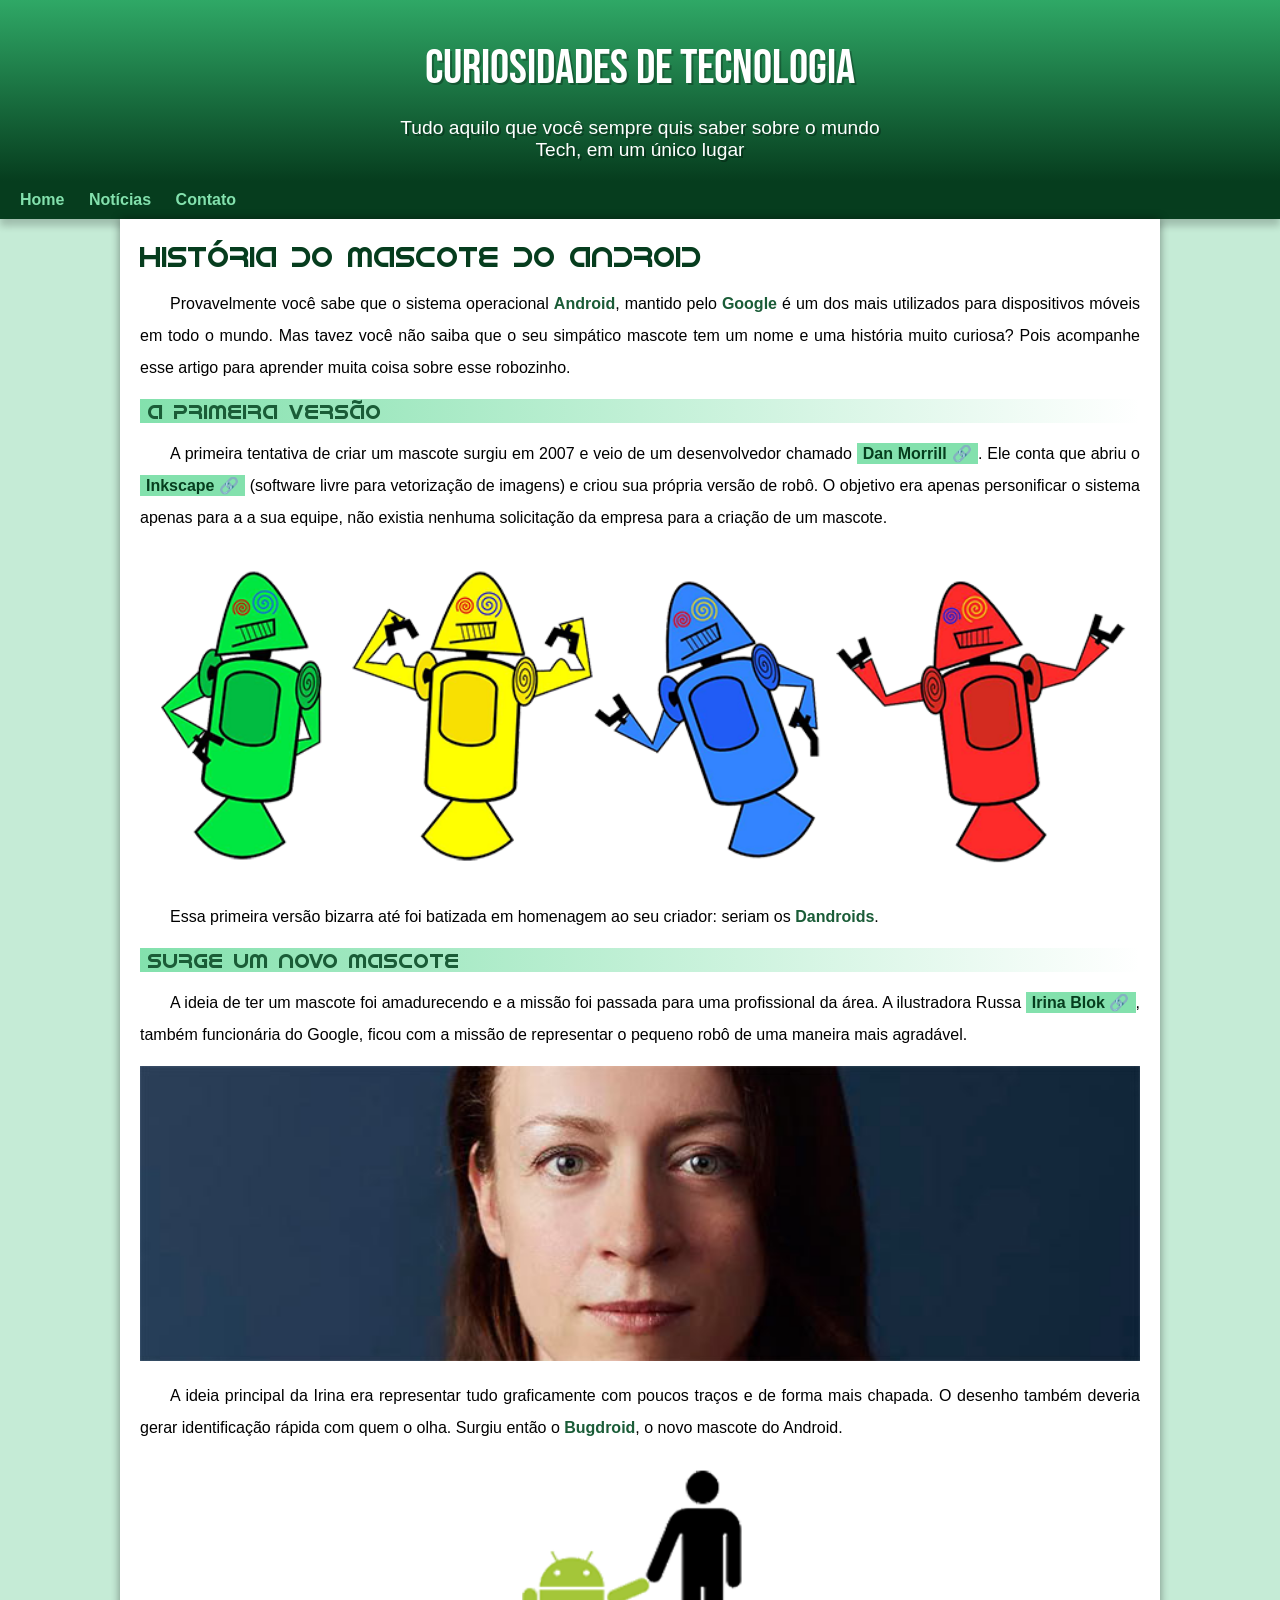
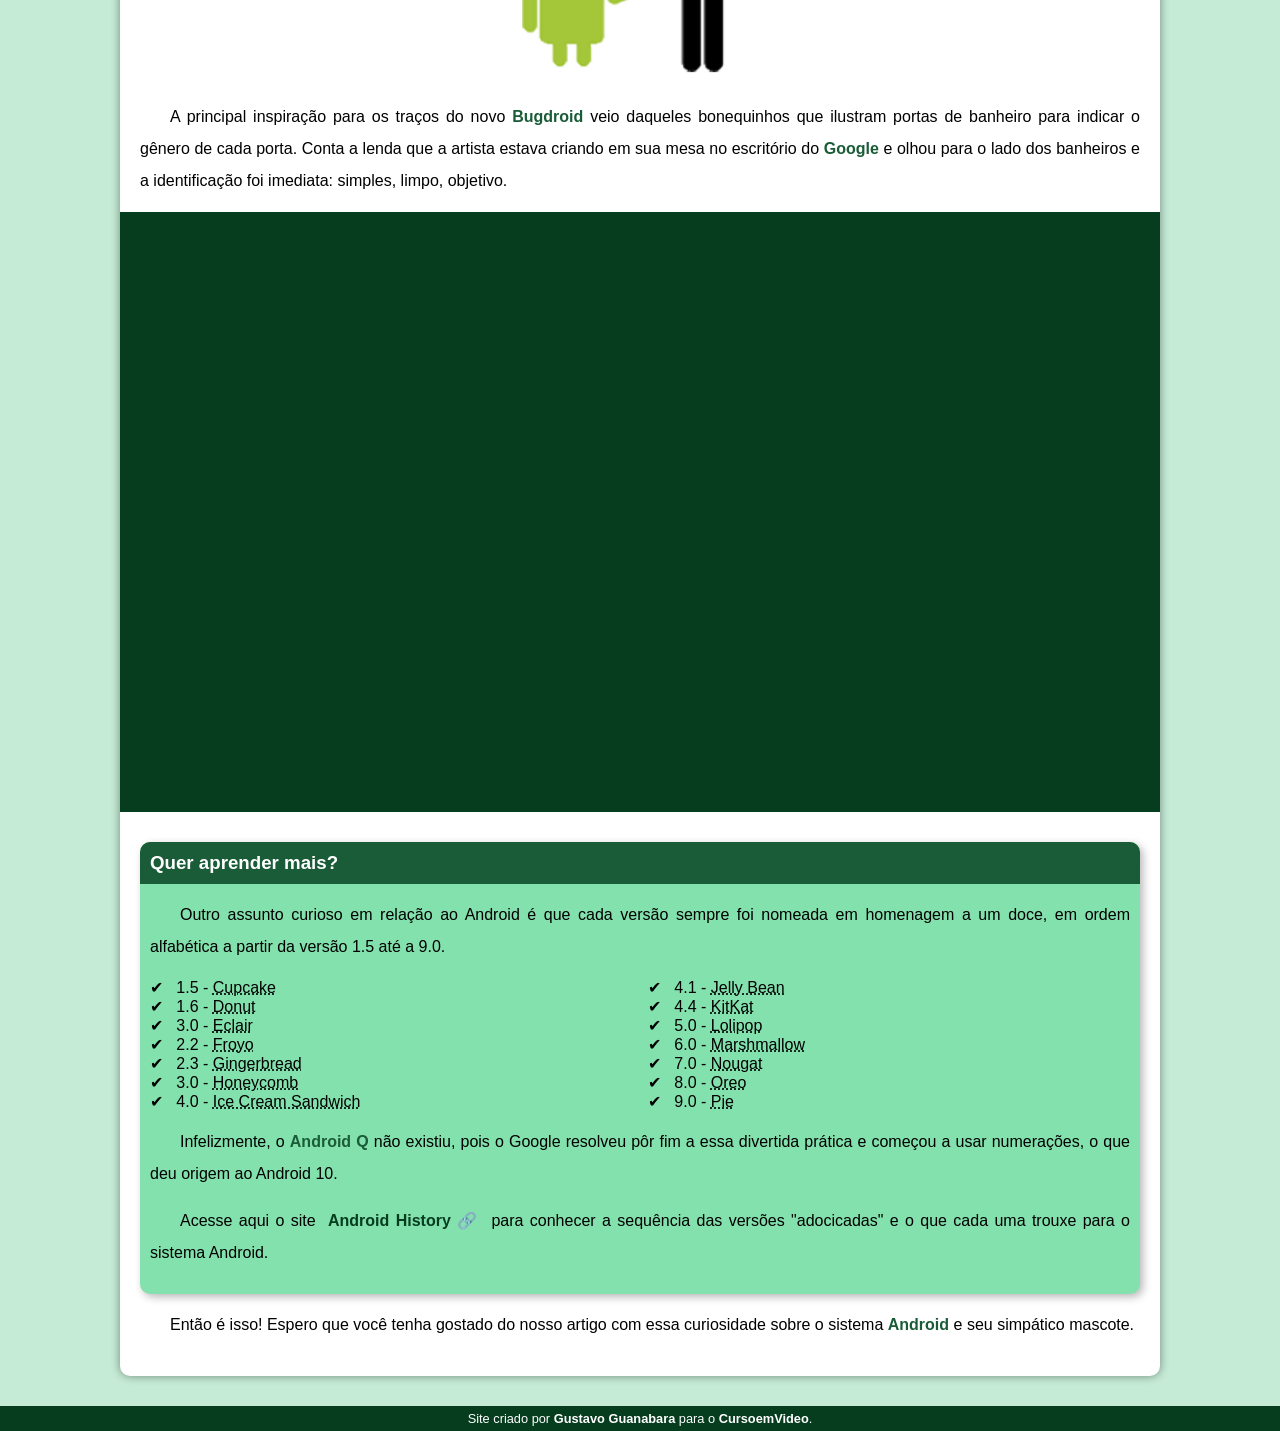
<file: index.html>
<!DOCTYPE html>
<html lang="pt-br">
  <head>
    <meta charset="UTF-8" />
    <meta name="viewport" content="width=device-width, initial-scale=1.0" />
    <title>Como surgiu o mascote do Android?</title>
    <link
      rel="shortcut icon"
      href="pacote-projeto-d010/imagens/favicon.ico"
      type="image/x-icon"
    />
    <link rel="stylesheet" href="estilo/style.css" />
  </head>
  <body>
    <header>
      <h1>Curiosidades de Tecnologia</h1>
      <p>
        Tudo aquilo que você sempre quis saber sobre o mundo Tech, em um único
        lugar
      </p>
    </header>
    <nav>
      <a href="#">Home</a>
      <a href="#">Notícias</a>
      <a href="#">Contato</a>
    </nav>
    <main>
      <article>
        <h1>História do Mascote do Android</h1>

        <p>
          Provavelmente você sabe que o sistema operacional <strong>Android</strong>, mantido
          pelo <strong>Google</strong> é um dos mais utilizados para dispositivos móveis em todo
          o mundo. Mas tavez você não saiba que o seu simpático mascote tem um
          nome e uma história muito curiosa? Pois acompanhe esse artigo para
          aprender muita coisa sobre esse robozinho.
        </p>

        <h2>A primeira versão</h2>

        <p>
          A primeira tentativa de criar um mascote surgiu em 2007 e veio de um
          desenvolvedor chamado <a href="https://androidcommunity.com/dan-morrill-shows-us-the-android-mascot-that-almost-was-20130103/" target="_blank" class="externo">Dan Morrill</a>. Ele conta que abriu o <a href="https://inkscape.org/pt-br/" target="_blank" class="externo">Inkscape</a>
          (software livre para vetorização de imagens) e criou sua própria
          versão de robô. O objetivo era apenas personificar o sistema apenas
          para a a sua equipe, não existia nenhuma solicitação da empresa para a
          criação de um mascote.
        </p>

        <picture>
          <source media="(max-width: 670px)" srcset="pacote-projeto-d010/imagens/dan-droids-pq.png">
          <img
            src="pacote-projeto-d010/imagens/dan-droids.png"
            alt="Primeiro mascote do Android"
          />
        </picture>

        <p>
          Essa primeira versão bizarra até foi batizada em homenagem ao seu
          criador: seriam os <strong>Dandroids</strong>.
        </p>

        <h2>Surge um novo mascote</h2>

        <p>
          A ideia de ter um mascote foi amadurecendo e a missão foi passada para
          uma profissional da área. A ilustradora Russa <a href="https://www.irinablok.com" target="_blank" class="externo">Irina Blok</a>, também
          funcionária do Google, ficou com a missão de representar o pequeno
          robô de uma maneira mais agradável.
        </p>

        <picture>
          <source media="(max-width: 670px)" srcset="pacote-projeto-d010/imagens/irina-blok-pq.jpg">
          <img
            src="pacote-projeto-d010/imagens/irina-blok.jpg"
            alt="Irina Blok, criadora do Bugdroid"
          />
        </picture>

        <p>
          A ideia principal da Irina era representar tudo graficamente com
          poucos traços e de forma mais chapada. O desenho também deveria gerar
          identificação rápida com quem o olha. Surgiu então o <strong>Bugdroid</strong>, o novo
          mascote do Android.
        </p>

        <img src="pacote-projeto-d010/imagens/bugdroid.png" class="pequena" alt="Bugdroid" />

        <p>
          A principal inspiração para os traços do novo <strong>Bugdroid</strong> veio daqueles
          bonequinhos que ilustram portas de banheiro para indicar o gênero de
          cada porta. Conta a lenda que a artista estava criando em sua mesa no
          escritório do <strong>Google</strong> e olhou para o lado dos banheiros e a
          identificação foi imediata: simples, limpo, objetivo.
        </p>

        <div class="video">
          <iframe
            width="560"
            height="315"
            src="https://www.youtube.com/embed/l2UDgpLz20M?si=VcuSnDNNnTh_ptDG"
            title="YouTube video player"
            frameborder="0"
            allow="accelerometer; autoplay; clipboard-write; encrypted-media; gyroscope; picture-in-picture; web-share"
            referrerpolicy="strict-origin-when-cross-origin"
            allowfullscreen
          ></iframe>
        </div>

        <aside>
          <h3>Quer aprender mais?</h3>

          <p>
            Outro assunto curioso em relação ao Android é que cada versão sempre
            foi nomeada em homenagem a um doce, em ordem alfabética a partir da
            versão 1.5 até a 9.0.
          </p>

          <ul>
            <li>
              1.5 - <abbr title="Bolo de Copo">Cupcake</abbr>
            </li>
            <li>
              1.6 - <abbr title="Rosquinha">Donut</abbr>
            </li>
            <li>
              3.0 - <abbr title="Bomba">Eclair</abbr>
            </li>
            <li>
              2.2 - <abbr title="Iogurte Congelado">Froyo</abbr>
            </li>
            <li>
              2.3 - <abbr title="Biscoito de Gengibre">Gingerbread</abbr>
            </li>
            <li>
              3.0 - <abbr title="Favo de Mel">Honeycomb</abbr>
            </li>
            <li>
              4.0 - <abbr title="Sanduíche de Sorvete">Ice Cream Sandwich</abbr>
            </li>
            <li>
              4.1 - <abbr title="Jujuba">Jelly Bean</abbr>
            </li>
            <li>
              4.4 - <abbr title="KitKat">KitKat</abbr>
            </li>
            <li>
              5.0 - <abbr title="Pirulito">Lolipop</abbr>
            </li>
            <li>
              6.0 - <abbr title="Marshmallow">Marshmallow</abbr>
            </li>
            <li>
              7.0 - <abbr title="Torrone">Nougat</abbr>
            </li>
            <li>
              8.0 - <abbr title="Oreo">Oreo</abbr>
            </li>
            <li>
              9.0 - <abbr title="Torta">Pie</abbr>
            </li>
          </ul>

          <p>
            Infelizmente, o <strong>Android Q</strong> não existiu, pois o Google resolveu pôr
            fim a essa divertida prática e começou a usar numerações, o que deu
            origem ao Android 10.
          </p>

          <p>
            Acesse aqui o site <a href="https://www.android.com/intl/pt_pt/history/" target="_blank" class="externo">Android History</a> para conhecer a sequência das
            versões "adocicadas" e o que cada uma trouxe para o sistema Android.
          </p>
        </aside>

        <p>
          Então é isso! Espero que você tenha gostado do nosso artigo com essa
          curiosidade sobre o sistema <strong>Android</strong> e seu simpático mascote.
        </p>
      </article>
    </main>
    <footer>
      <p>Site criado por <a href="https://gustavoguanabara.github.io" target="_blank">Gustavo Guanabara</a> para o <a href="https://www.youtube.com/@CursoemVideo" target="_blank">CursoemVideo</a>.</p>
    </footer>
  </body>
</html>
</file>
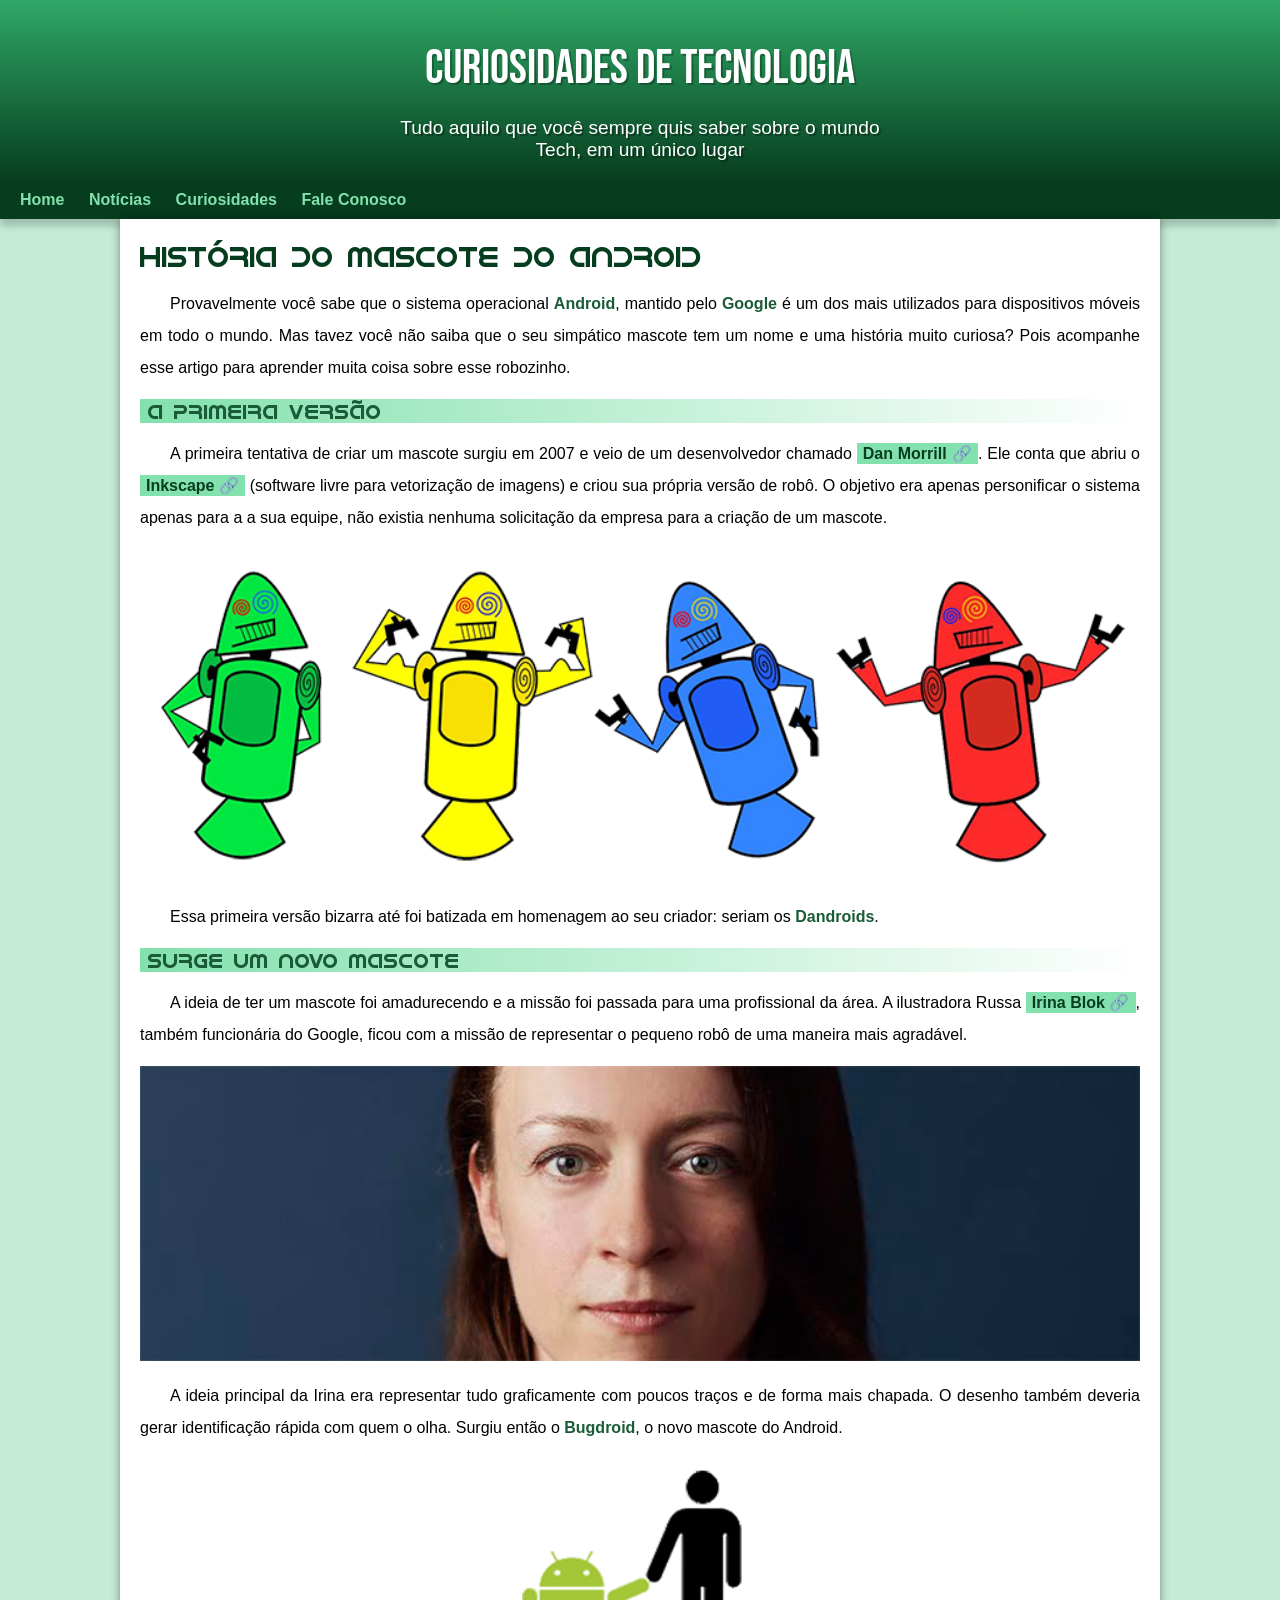
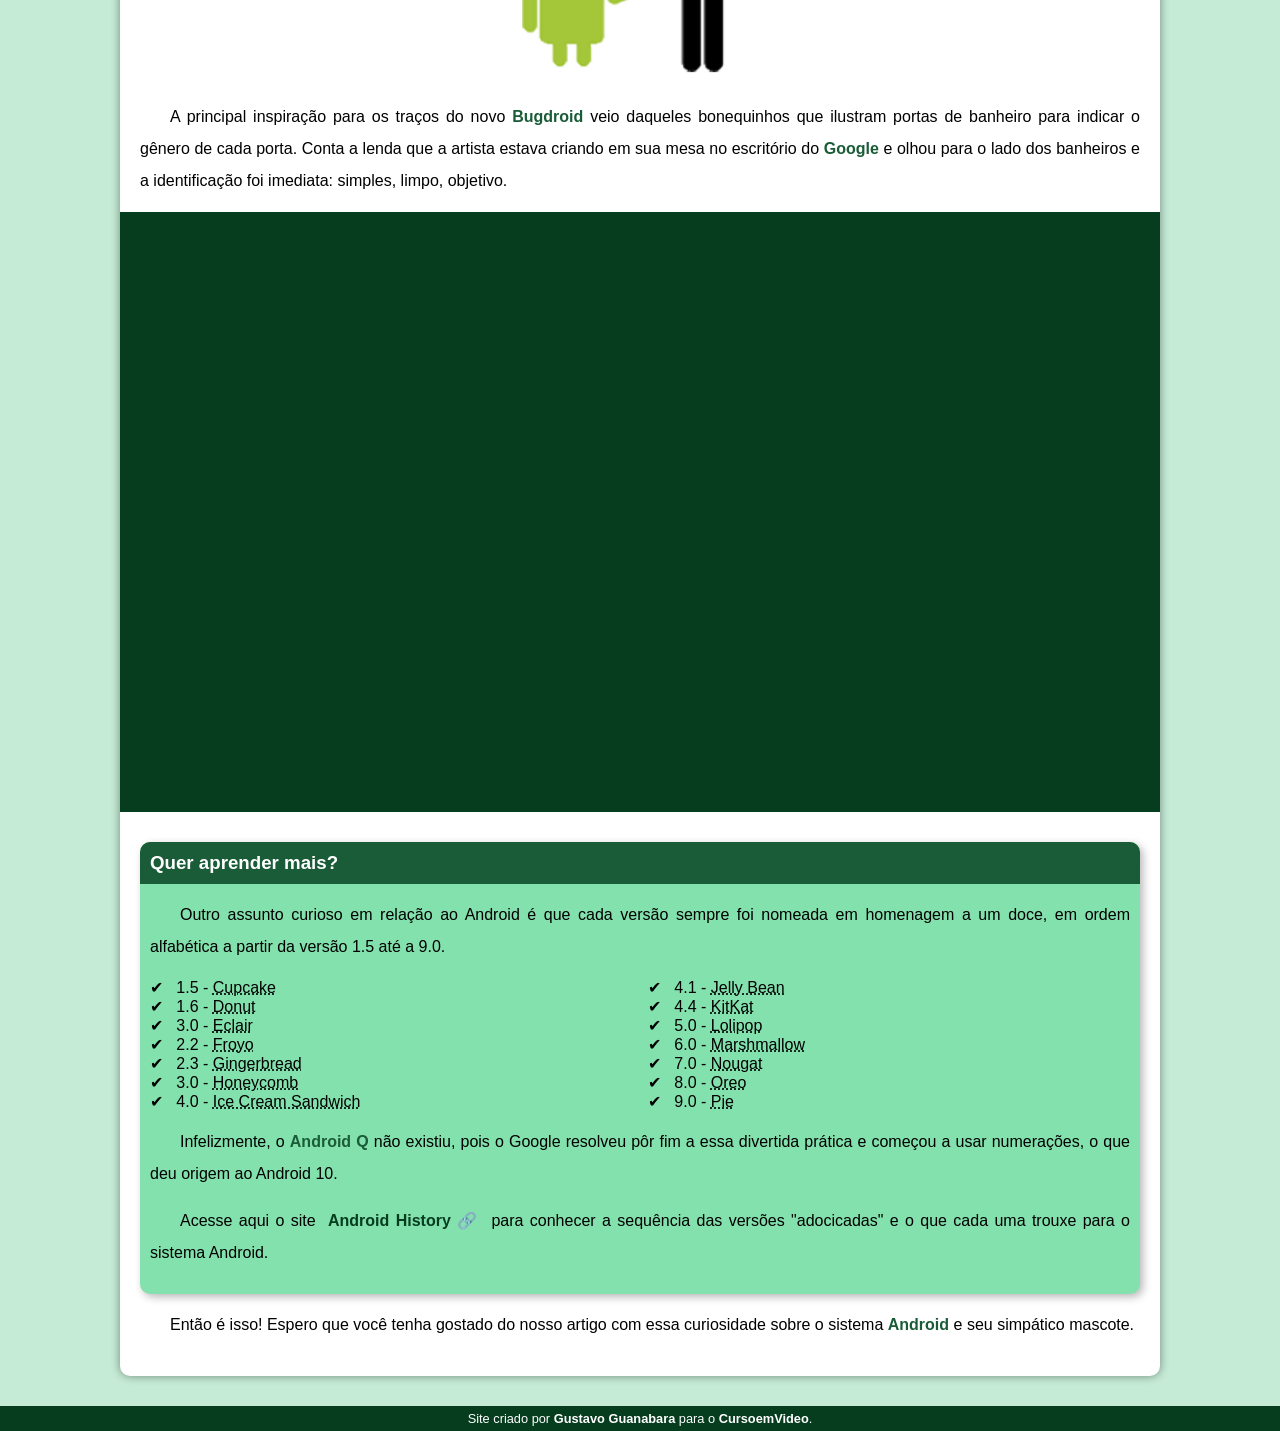
<file: android.html>
<!DOCTYPE html>
<html lang="pt-br">
  <head>
    <meta charset="UTF-8" />
    <meta name="viewport" content="width=device-width, initial-scale=1.0" />
    <title>Como surgiu o mascote do Android?</title>
    <link
      rel="shortcut icon"
      href="pacote-projeto-d010/imagens/favicon.ico"
      type="image/x-icon"
    />
    <link rel="stylesheet" href="estilo/style.css" />
  </head>
  <body>
    <header>
      <h1>Curiosidades de Tecnologia</h1>
      <p>
        Tudo aquilo que você sempre quis saber sobre o mundo Tech, em um único
        lugar
      </p>
    </header>
    <nav>
      <a href="#">Home</a>
      <a href="#">Notícias</a>
      <a href="#">Curiosidades</a>
      <a href="#">Fale Conosco</a>
    </nav>
    <main>
      <article>
        <h1>História do Mascote do Android</h1>

        <p>
          Provavelmente você sabe que o sistema operacional <strong>Android</strong>, mantido
          pelo <strong>Google</strong> é um dos mais utilizados para dispositivos móveis em todo
          o mundo. Mas tavez você não saiba que o seu simpático mascote tem um
          nome e uma história muito curiosa? Pois acompanhe esse artigo para
          aprender muita coisa sobre esse robozinho.
        </p>

        <h2>A primeira versão</h2>

        <p>
          A primeira tentativa de criar um mascote surgiu em 2007 e veio de um
          desenvolvedor chamado <a href="https://androidcommunity.com/dan-morrill-shows-us-the-android-mascot-that-almost-was-20130103/" target="_blank" class="externo">Dan Morrill</a>. Ele conta que abriu o <a href="https://inkscape.org/pt-br/" target="_blank" class="externo">Inkscape</a>
          (software livre para vetorização de imagens) e criou sua própria
          versão de robô. O objetivo era apenas personificar o sistema apenas
          para a a sua equipe, não existia nenhuma solicitação da empresa para a
          criação de um mascote.
        </p>

        <picture>
          <source media="(max-width: 670px)" srcset="pacote-projeto-d010/imagens/dan-droids-pq.png">
          <img
            src="pacote-projeto-d010/imagens/dan-droids.png"
            alt="Primeiro mascote do Android"
          />
        </picture>

        <p>
          Essa primeira versão bizarra até foi batizada em homenagem ao seu
          criador: seriam os <strong>Dandroids</strong>.
        </p>

        <h2>Surge um novo mascote</h2>

        <p>
          A ideia de ter um mascote foi amadurecendo e a missão foi passada para
          uma profissional da área. A ilustradora Russa <a href="https://www.irinablok.com" target="_blank" class="externo">Irina Blok</a>, também
          funcionária do Google, ficou com a missão de representar o pequeno
          robô de uma maneira mais agradável.
        </p>

        <picture>
          <source media="(max-width: 670px)" srcset="pacote-projeto-d010/imagens/irina-blok-pq.jpg">
          <img
            src="pacote-projeto-d010/imagens/irina-blok.jpg"
            alt="Irina Blok, criadora do Bugdroid"
          />
        </picture>

        <p>
          A ideia principal da Irina era representar tudo graficamente com
          poucos traços e de forma mais chapada. O desenho também deveria gerar
          identificação rápida com quem o olha. Surgiu então o <strong>Bugdroid</strong>, o novo
          mascote do Android.
        </p>

        <img src="pacote-projeto-d010/imagens/bugdroid.png" class="pequena" alt="Bugdroid" />

        <p>
          A principal inspiração para os traços do novo <strong>Bugdroid</strong> veio daqueles
          bonequinhos que ilustram portas de banheiro para indicar o gênero de
          cada porta. Conta a lenda que a artista estava criando em sua mesa no
          escritório do <strong>Google</strong> e olhou para o lado dos banheiros e a
          identificação foi imediata: simples, limpo, objetivo.
        </p>

        <div class="video">
          <iframe
            width="560"
            height="315"
            src="https://www.youtube.com/embed/l2UDgpLz20M?si=VcuSnDNNnTh_ptDG"
            title="YouTube video player"
            frameborder="0"
            allow="accelerometer; autoplay; clipboard-write; encrypted-media; gyroscope; picture-in-picture; web-share"
            referrerpolicy="strict-origin-when-cross-origin"
            allowfullscreen
          ></iframe>
        </div>

        <aside>
          <h3>Quer aprender mais?</h3>

          <p>
            Outro assunto curioso em relação ao Android é que cada versão sempre
            foi nomeada em homenagem a um doce, em ordem alfabética a partir da
            versão 1.5 até a 9.0.
          </p>

          <ul>
            <li>
              1.5 - <abbr title="Bolo de Copo">Cupcake</abbr>
            </li>
            <li>
              1.6 - <abbr title="Rosquinha">Donut</abbr>
            </li>
            <li>
              3.0 - <abbr title="Bomba">Eclair</abbr>
            </li>
            <li>
              2.2 - <abbr title="Iogurte Congelado">Froyo</abbr>
            </li>
            <li>
              2.3 - <abbr title="Biscoito de Gengibre">Gingerbread</abbr>
            </li>
            <li>
              3.0 - <abbr title="Favo de Mel">Honeycomb</abbr>
            </li>
            <li>
              4.0 - <abbr title="Sanduíche de Sorvete">Ice Cream Sandwich</abbr>
            </li>
            <li>
              4.1 - <abbr title="Jujuba">Jelly Bean</abbr>
            </li>
            <li>
              4.4 - <abbr title="KitKat">KitKat</abbr>
            </li>
            <li>
              5.0 - <abbr title="Pirulito">Lolipop</abbr>
            </li>
            <li>
              6.0 - <abbr title="Marshmallow">Marshmallow</abbr>
            </li>
            <li>
              7.0 - <abbr title="Torrone">Nougat</abbr>
            </li>
            <li>
              8.0 - <abbr title="Oreo">Oreo</abbr>
            </li>
            <li>
              9.0 - <abbr title="Torta">Pie</abbr>
            </li>
          </ul>

          <p>
            Infelizmente, o <strong>Android Q</strong> não existiu, pois o Google resolveu pôr
            fim a essa divertida prática e começou a usar numerações, o que deu
            origem ao Android 10.
          </p>

          <p>
            Acesse aqui o site <a href="https://www.android.com/intl/pt_pt/history/" target="_blank" class="externo">Android History</a> para conhecer a sequência das
            versões "adocicadas" e o que cada uma trouxe para o sistema Android.
          </p>
        </aside>

        <p>
          Então é isso! Espero que você tenha gostado do nosso artigo com essa
          curiosidade sobre o sistema <strong>Android</strong> e seu simpático mascote.
        </p>
      </article>
    </main>
    <footer>
      <p>Site criado por <a href="https://gustavoguanabara.github.io" target="_blank">Gustavo Guanabara</a> para o <a href="https://www.youtube.com/@CursoemVideo" target="_blank">CursoemVideo</a>.</p>
    </footer>
  </body>
</html>
</file>
<file: estilo/style.css>
@charset "UTF-8";

@import url('https://fonts.googleapis.com/css2?family=Bebas+Neue&display=swap');

@font-face {
  font-family: 'Android';
  src: url('../pacote-projeto-d010/fontes/idroid.otf') format('opentype');
  font-weight: normal;
}

:root {
  --cor0: #c5ebd6;
  --cor1: #83e1ad;
  --cor2: #3ddc84;
  --cor3: #2fa866;
  --cor4: #1a5c37;
  --cor5: #063d1e;
  
  --fonte-padrao: Arial, Verdana, Helvetica, sans-serif;
  --fonte-destaque: 'Bebas Neue', cursive;
  --fonte-android: 'Android', cursive;
}

* {
  margin: 0px;
  padding: 0px;
}

body {
  background-color: var(--cor0);
  font-family: var(--fonte-padrao);
}

a.externo::after {
  content: '\00A0\1F517';
}

header {
  background-image: linear-gradient(to bottom, var(--cor3), var(--cor5));
  min-width: 150px;
  text-align: center;
  padding-top: 40px;
}

header > h1 {
  color: white;
  font-family: var(--fonte-destaque);
  font-size: 3em;
  font-weight: normal;
  margin-bottom: 20px;
  text-shadow: 2px 2px 0px rgba(0, 0, 0, 0.267);
}

header > p {
  font-family: var(--fonte-padrao);
  color: white;
  font-size: 1.2em;
  max-width: 500px;
  padding-right: 10px;
  padding-left: 10px;
  padding-bottom: 20px;
  margin: auto;
  text-shadow: 2px 2px 0px rgba(0, 0, 0, 0.315);
}

nav {
  background-color: var(--cor5);
  padding: 10px;
  box-shadow: 0px 7px 7px rgba(0, 0, 0, 0.192);
}

nav a {
  color: var(--cor1);
  padding: 10px;
  border-radius: 5px;
  transition-duration: 0.5s;
  text-decoration: none;
  font-weight: bold;
}

nav > a:hover{
  background-color: var(--cor3);
  color: var(--cor5);
}

main {
  min-width: 300px;
  max-width: 1000px;
  margin: auto;
  background-color: white;
  box-shadow: 0px 0px 10px rgba(0, 0, 0, 0.418);
  margin-bottom: 30px;
  padding: 20px;
  border-bottom-left-radius: 10px;
  border-bottom-right-radius: 10px;
}

main h1 {
  color: var(--cor5);
  font-weight: normal;
  font-size: 1.8em;
  font-family: var(--fonte-android);
}

main h2 {
  font-family: var(--fonte-android);
  color: var(--cor4);
  font-weight: normal;
  font-size: 1.3em;
  background-image: linear-gradient(to right, var(--cor1), transparent);
  text-indent: 8px;
}

main p {
  margin: 15px 0px;
  text-align: justify;
  text-indent: 30px;
  font-size: 1em;
  line-height: 2em;
}

main strong {
  color: var(--cor4);
  font-weight: bold;
}

main a {
  text-decoration: none;
  font-weight: bold;
  color: var(--cor5);
  background-color: var(--cor1);
  padding: 2px 6px;
}

main a:hover{
  text-decoration: underline;
  color: var(--cor4);
}

main img {
  width: 100%;
}

main img.pequena {
  max-width: 350px;
  display: block;
  margin: auto;
}

div.video {
  background-color: var(--cor5);
  margin: 0px -20px 30px -20px;
  padding: 20px;
  padding-bottom: 58%;
  position: relative;
}

div.video > iframe {
  position: absolute;
  top: 5%;
  left: 5%;
  width: 90%;
  height: 90%;
}

aside {
  background-color: var(--cor1);
  padding: 10px;
  border-radius: 10px;
  box-shadow: 3px 3px 8px rgba(0, 0, 0, 0.281);
}

aside > h3 {
  background-color: var(--cor4);
  color: white;
  padding: 10px;
  margin: -10px -10px 0px -10px;
  border-radius: 10px 10px 0px 0px;
}

/* 
00A0 é um espaço sem quebra para a função list-style-type 
2714 é o código do emoji de check que se encontra na lista(ul)
*/

aside > ul {
  list-style-type: '\2714\00A0\00A0';
  list-style-position: inside;
  columns: 2;
}

footer {
  background-color: var(--cor5);
  color: white;
  text-align: center;
  font-size: 0.8em;
  padding: 5px;
}

footer a {
  color: white;
  font-weight: bolder;
  text-decoration: none;
}

footer a:hover {
  text-decoration: underline;
  color: var(--cor1);
}
</file>
